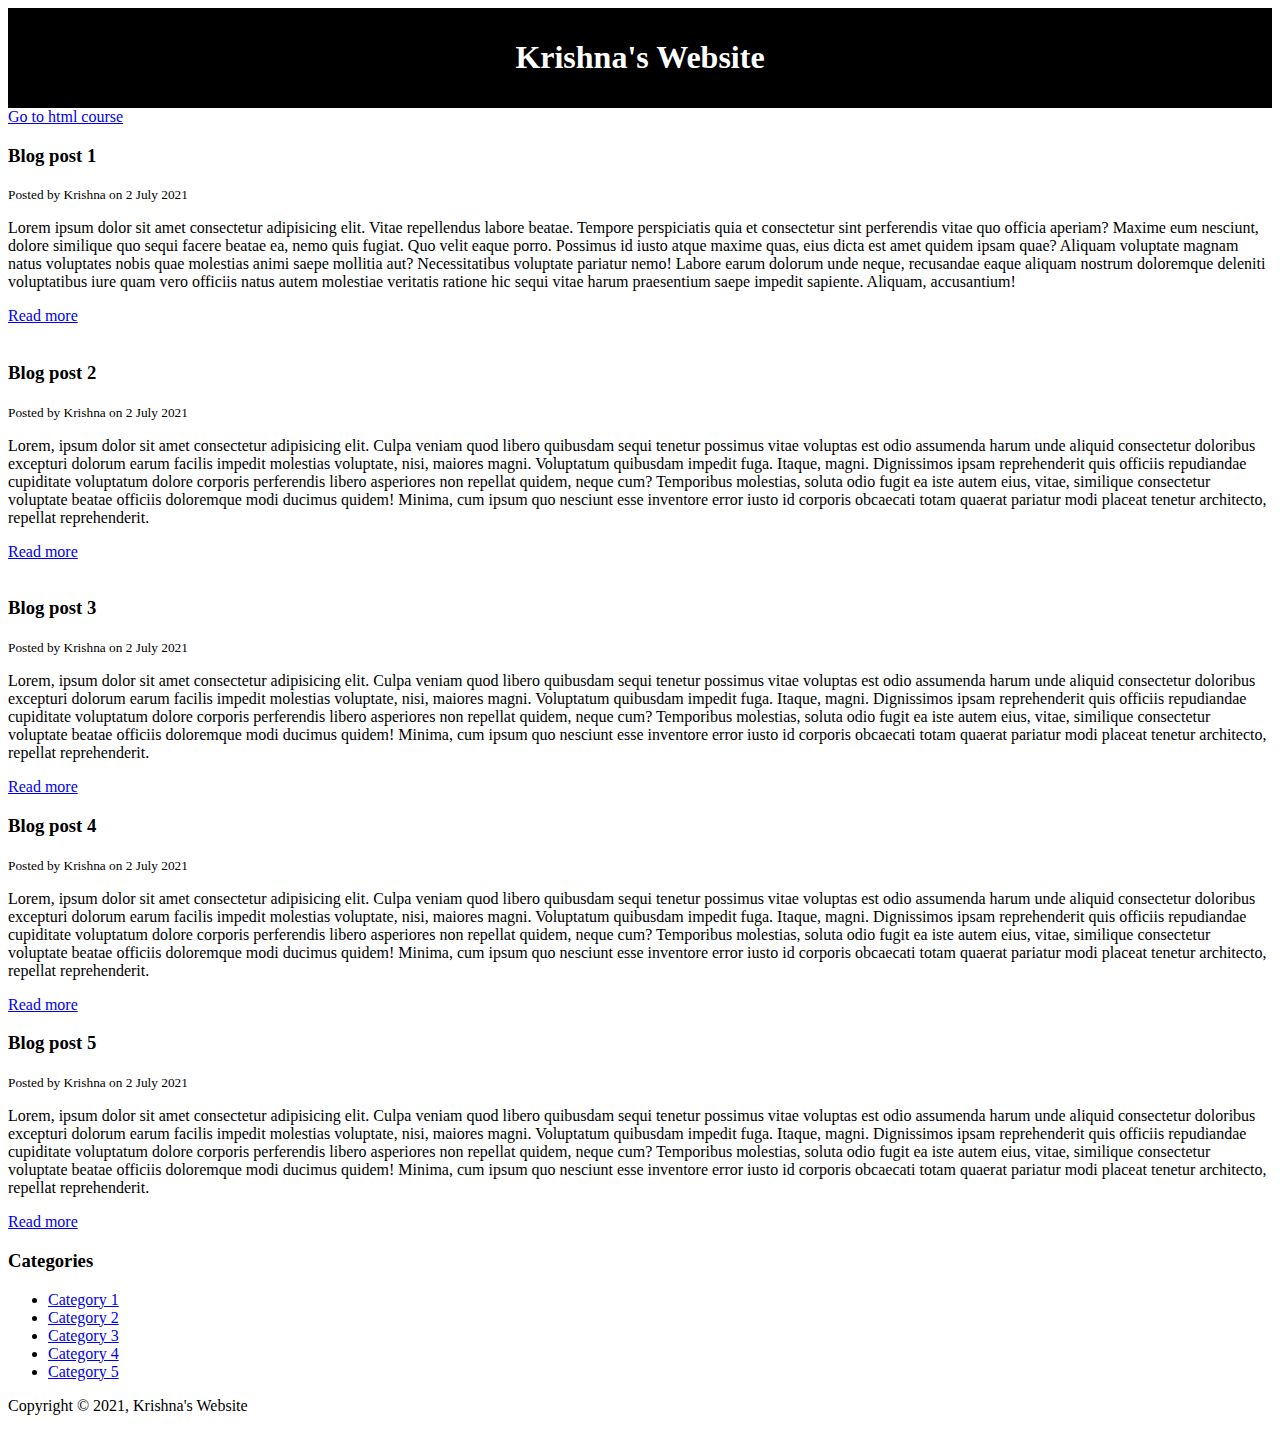
<file: blog.html>
<!DOCTYPE html>
<html>
    <head>
        <title>My Blog</title>
        <meta name="description" content="Awesome blog by Krishna">
        <meta name="keywords" content="web design blog, web dev blog,Krishna">
        <style type="text/css">
        #main-header{
            text-align:center;
            background-color:black;
            color:white;
            padding:10px;
        }

        #main-footer{
            text-align: center;
            font-size:18px;
        }
        </style>
    </head>
    <body>
        <header id="main-header">
            <h1>Krishna's Website</h1>
        </header>
        <a href="htmlcourse.html">Go to html course</a>

        <section>
            <article class="post">
                <h3>Blog post 1</h3>
                <small>Posted by Krishna on 2 July 2021</small>
                <p>Lorem ipsum dolor sit amet consectetur adipisicing elit. Vitae repellendus labore beatae. Tempore perspiciatis quia et consectetur sint perferendis vitae quo officia aperiam? Maxime eum nesciunt, dolore similique quo sequi facere beatae ea, nemo quis fugiat. Quo velit eaque porro. Possimus id iusto atque maxime quas, eius dicta est amet quidem ipsam quae? Aliquam voluptate magnam natus voluptates nobis quae molestias animi saepe mollitia aut? Necessitatibus voluptate pariatur nemo! Labore earum dolorum unde neque, recusandae eaque aliquam nostrum doloremque deleniti voluptatibus iure quam vero officiis natus autem molestiae veritatis ratione hic sequi vitae harum praesentium saepe impedit sapiente. Aliquam, accusantium!</p>
                <a href="post.html">Read more</a>
            </article>
            <br>
            <article class="post">
                <h3>Blog post 2</h3>
                <small>Posted by Krishna on 2 July 2021</small>
                <p>Lorem, ipsum dolor sit amet consectetur adipisicing elit. Culpa veniam quod libero quibusdam sequi tenetur possimus vitae voluptas est odio assumenda harum unde aliquid consectetur doloribus excepturi dolorum earum facilis impedit molestias voluptate, nisi, maiores magni. Voluptatum quibusdam impedit fuga. Itaque, magni. Dignissimos ipsam reprehenderit quis officiis repudiandae cupiditate voluptatum dolore corporis perferendis libero asperiores non repellat quidem, neque cum? Temporibus molestias, soluta odio fugit ea iste autem eius, vitae, similique consectetur voluptate beatae officiis doloremque modi ducimus quidem! Minima, cum ipsum quo nesciunt esse inventore error iusto id corporis obcaecati totam quaerat pariatur modi placeat tenetur architecto, repellat reprehenderit.</p>
                <a href="post.html">Read more</a>
            </article>
            <br>
            <article class="post">
                    <article class="post">
                            <h3>Blog post 3</h3>
                            <small>Posted by Krishna on 2 July 2021</small>
                            <p>Lorem, ipsum dolor sit amet consectetur adipisicing elit. Culpa veniam quod libero quibusdam sequi tenetur possimus vitae voluptas est odio assumenda harum unde aliquid consectetur doloribus excepturi dolorum earum facilis impedit molestias voluptate, nisi, maiores magni. Voluptatum quibusdam impedit fuga. Itaque, magni. Dignissimos ipsam reprehenderit quis officiis repudiandae cupiditate voluptatum dolore corporis perferendis libero asperiores non repellat quidem, neque cum? Temporibus molestias, soluta odio fugit ea iste autem eius, vitae, similique consectetur voluptate beatae officiis doloremque modi ducimus quidem! Minima, cum ipsum quo nesciunt esse inventore error iusto id corporis obcaecati totam quaerat pariatur modi placeat tenetur architecto, repellat reprehenderit.</p>
                     <a href="post.html">Read more</a>       
            </article>
            <article class="post">
                    <h3>Blog post 4</h3>
                    <small>Posted by Krishna on 2 July 2021</small>
                    <p>Lorem, ipsum dolor sit amet consectetur adipisicing elit. Culpa veniam quod libero quibusdam sequi tenetur possimus vitae voluptas est odio assumenda harum unde aliquid consectetur doloribus excepturi dolorum earum facilis impedit molestias voluptate, nisi, maiores magni. Voluptatum quibusdam impedit fuga. Itaque, magni. Dignissimos ipsam reprehenderit quis officiis repudiandae cupiditate voluptatum dolore corporis perferendis libero asperiores non repellat quidem, neque cum? Temporibus molestias, soluta odio fugit ea iste autem eius, vitae, similique consectetur voluptate beatae officiis doloremque modi ducimus quidem! Minima, cum ipsum quo nesciunt esse inventore error iusto id corporis obcaecati totam quaerat pariatur modi placeat tenetur architecto, repellat reprehenderit.</p>
                    <a href="post.html">Read more</a>
            </article>
            <article class="post">
                    <h3>Blog post 5</h3>
                    <small>Posted by Krishna on 2 July 2021</small>
                    <p>Lorem, ipsum dolor sit amet consectetur adipisicing elit. Culpa veniam quod libero quibusdam sequi tenetur possimus vitae voluptas est odio assumenda harum unde aliquid consectetur doloribus excepturi dolorum earum facilis impedit molestias voluptate, nisi, maiores magni. Voluptatum quibusdam impedit fuga. Itaque, magni. Dignissimos ipsam reprehenderit quis officiis repudiandae cupiditate voluptatum dolore corporis perferendis libero asperiores non repellat quidem, neque cum? Temporibus molestias, soluta odio fugit ea iste autem eius, vitae, similique consectetur voluptate beatae officiis doloremque modi ducimus quidem! Minima, cum ipsum quo nesciunt esse inventore error iusto id corporis obcaecati totam quaerat pariatur modi placeat tenetur architecto, repellat reprehenderit.</p>
                    <a href="post.html">Read more</a>
                    </article>
            
            
        </section>
        <aside>
            <h3>Categories</h3>
            <nav>
            <ul>
                <li><a href="#">Category 1</a></li>
                <li><a href="#">Category 2</a></li>
                <li><a href="#">Category 3</a></li>
                <li><a href="#">Category 4</a></li>
                <li><a href="#">Category 5</a></li>
            </ul>
            </nav>
        </aside>
        
        <footer id="Main-footer">
            <p>Copyright &copy; 2021, Krishna's Website</p>
        </footer>
    </body>
</html>
</file>
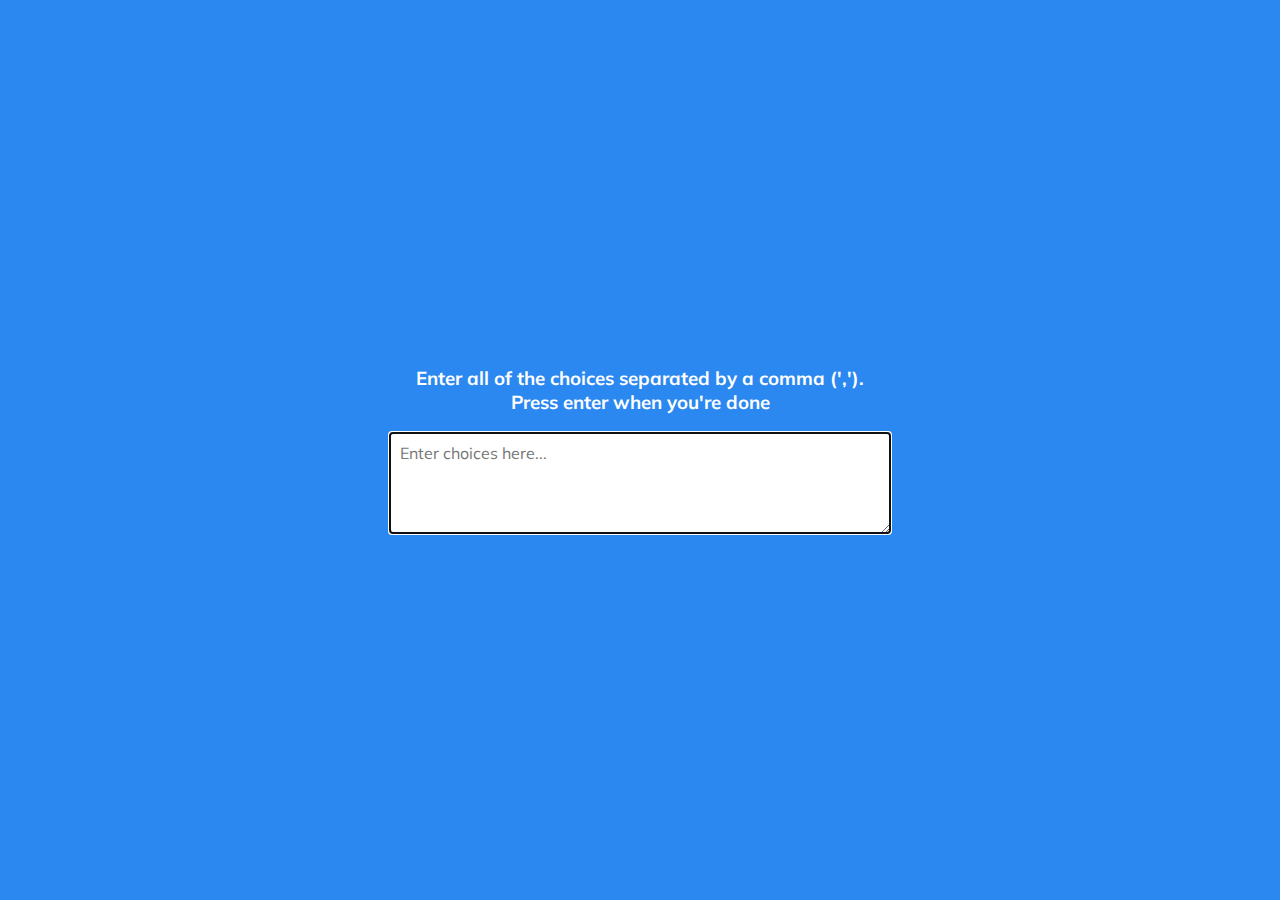
<file: random-choice-picker.html>
<!DOCTYPE html>
<html lang="en">
  <head>
    <meta charset="UTF-8" />
    <meta name="viewport" content="width=device-width, initial-scale=1.0" />
    <link rel="stylesheet" href="random-choice-picker.css" />
    <title>Random Choice Picker</title>
  </head>
  <body>
    <div class="container">
      <h3>Enter all of the choices separated by a comma (','). <br> Press enter when you're done</h3>
      <textarea placeholder="Enter choices here..." id="textarea"></textarea>

      <div id="tags"></div>
    </div>

    <script src="random-choice-picker.js"></script>
  </body>
</html>
</file>
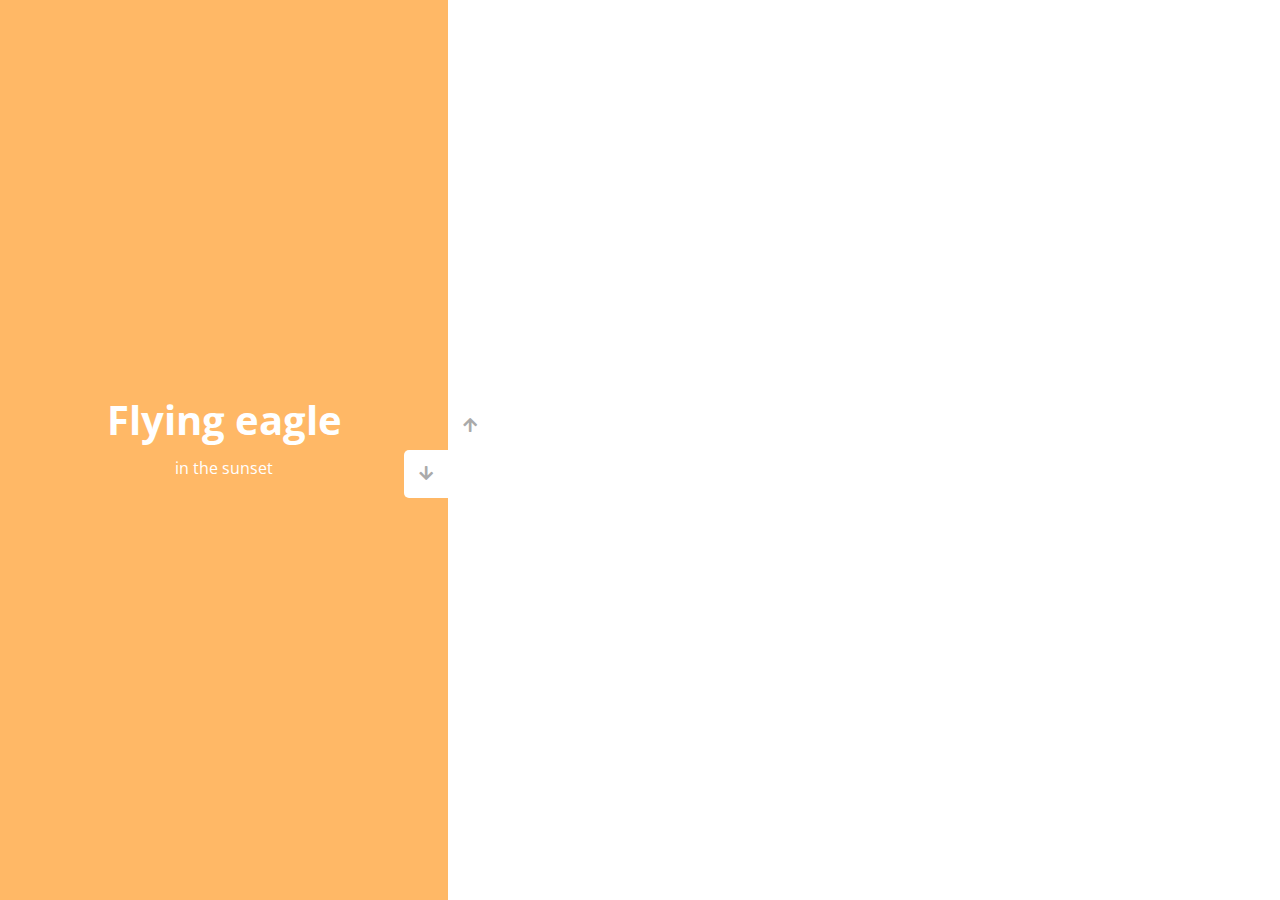
<file: vertical slider.html>
<!DOCTYPE html>
<html lang="en">
  <head>
    <meta charset="UTF-8" />
    <meta name="viewport" content="width=device-width, initial-scale=1.0" />
    <link rel="stylesheet" href="https://cdnjs.cloudflare.com/ajax/libs/font-awesome/5.15.1/css/all.min.css" />
    <link rel="stylesheet" href="vertical slider.css" />
    <title>Vertical Image Slider</title>
  </head>
  <body>
    <div class="slider-container">
      <div class="left-slide">
        <div style="background-color: #FD3555">
          <h1>Nature flower</h1>
          <p>all in pink</p>
        </div>
        <div style="background-color: #2A86BA">
          <h1>Bluuue Sky</h1>
          <p>with it's mountains</p>
        </div>
        <div style="background-color: #252E33">
          <h1>Lonely castle</h1>
          <p>in the wilderness</p>
        </div>
        <div style="background-color: #FFB866">
          <h1>Flying eagle</h1>
          <p>in the sunset</p>
        </div>
      </div>
      <div class="right-slide">
        <div style="background-image: url('https://images.unsplash.com/photo-1508768787810-6adc1f613514?ixlib=rb-0.3.5&ixid=eyJhcHBfaWQiOjEyMDd9&s=e27f6661df21ed17ab5355b28af8df4e&auto=format&fit=crop&w=1350&q=80')"></div>
        <div style="background-image: url('https://images.unsplash.com/photo-1519981593452-666cf05569a9?ixlib=rb-0.3.5&ixid=eyJhcHBfaWQiOjEyMDd9&s=90ed8055f06493290dad8da9584a13f7&auto=format&fit=crop&w=715&q=80')"></div>
        <div style="background-image: url('https://images.unsplash.com/photo-1486899430790-61dbf6f6d98b?ixlib=rb-0.3.5&ixid=eyJhcHBfaWQiOjEyMDd9&s=8ecdee5d1b3ed78ff16053b0227874a2&auto=format&fit=crop&w=1002&q=80')"></div>
        <div style="background-image: url('https://images.unsplash.com/photo-1510942201312-84e7962f6dbb?ixlib=rb-0.3.5&ixid=eyJhcHBfaWQiOjEyMDd9&s=da4ca7a78004349f1b63f257e50e4360&auto=format&fit=crop&w=1050&q=80')"></div>
      </div>
      <div class="action-buttons">
        <button class="down-button">
          <i class="fas fa-arrow-down"></i>
        </button>
        <button class="up-button">
          <i class="fas fa-arrow-up"></i>
        </button>
      </div>
    </div>

    <script src="vertical slider.js"></script>
  </body>
</html>
</file>
<file: random-choice-picker.css>
@import url('https://fonts.googleapis.com/css?family=Muli&display=swap');

* {
  box-sizing: border-box;
}

body {
  background-color: #2b88f0;
  font-family: 'Muli', sans-serif;
  display: flex;
  flex-direction: column;
  align-items: center;
  justify-content: center;
  height: 100vh;
  overflow: hidden;
  margin: 0;
}

h3{
    color: #fff;
    margin: 10px, 0, 20px;
    text-align: center;
}

.container{
    width: 500px;
}

textarea{
    border: none;
    display: block;
    width: 100%;
    height: 100px;
    font-family: inherit;
    padding: 10px;
    padding: 10px;
    margin: 0 0 20px;
    font-size: 16px;
}

.tag{
    background-color: #f0932b;
    color: white;
    border-radius: 50px;
    padding: 10px 20px;
    margin: 0 5px 10px 0;
    font-size: 14px;
    display: inline-block;
}

.tag.highlight{
    background-color: #273c75;
}
</file>
<file: vertical slider.css>
@import url('https://fonts.googleapis.com/css?family=Open+Sans');

* {
  box-sizing: border-box;
  margin: 0;
  padding: 0;
}

body {
  font-family: 'Open Sans', sans-serif;
  height: 100vh;
}

.slider-container {
  position: relative;
  overflow: hidden;
  width: 100vw;
  height: 100vh;
}

.left-slide {
  height: 100%;
  width: 35%;
  position: absolute;
  top: 0;
  left: 0;
  transition: transform 0.5s ease-in-out;
}

.left-slide > div {
  height: 100%;
  width: 100%;
  display: flex;
  flex-direction: column;
  align-items: center;
  justify-content: center;
  color: #fff;
}

.left-slide h1 {
  font-size: 40px;
  margin-bottom: 10px;
  margin-top: -30px;
}

.right-slide {
  height: 100%;
  position: absolute;
  top: 0;
  left: 35%;
  width: 65%;
  transition: transform 0.5s ease-in-out;
}

.right-slide > div {
  background-repeat: no-repeat;
  background-size: cover;
  background-position: center center;
  height: 100%;
  width: 100%;
}

button {
  background-color: #fff;
  border: none;
  color: #aaa;
  cursor: pointer;
  font-size: 16px;
  padding: 15px;
}

button:hover {
  color: #222;
}

button:focus {
  outline: none;
}

.slider-container .action-buttons button {
  position: absolute;
  left: 35%;
  top: 50%;
  z-index: 100;
}

.slider-container .action-buttons .down-button {
  transform: translateX(-100%);
  border-top-left-radius: 5px;
  border-bottom-left-radius: 5px;
}

.slider-container .action-buttons .up-button {
  transform: translateY(-100%);
  border-top-right-radius: 5px;
  border-bottom-right-radius: 5px;
}
</file>
